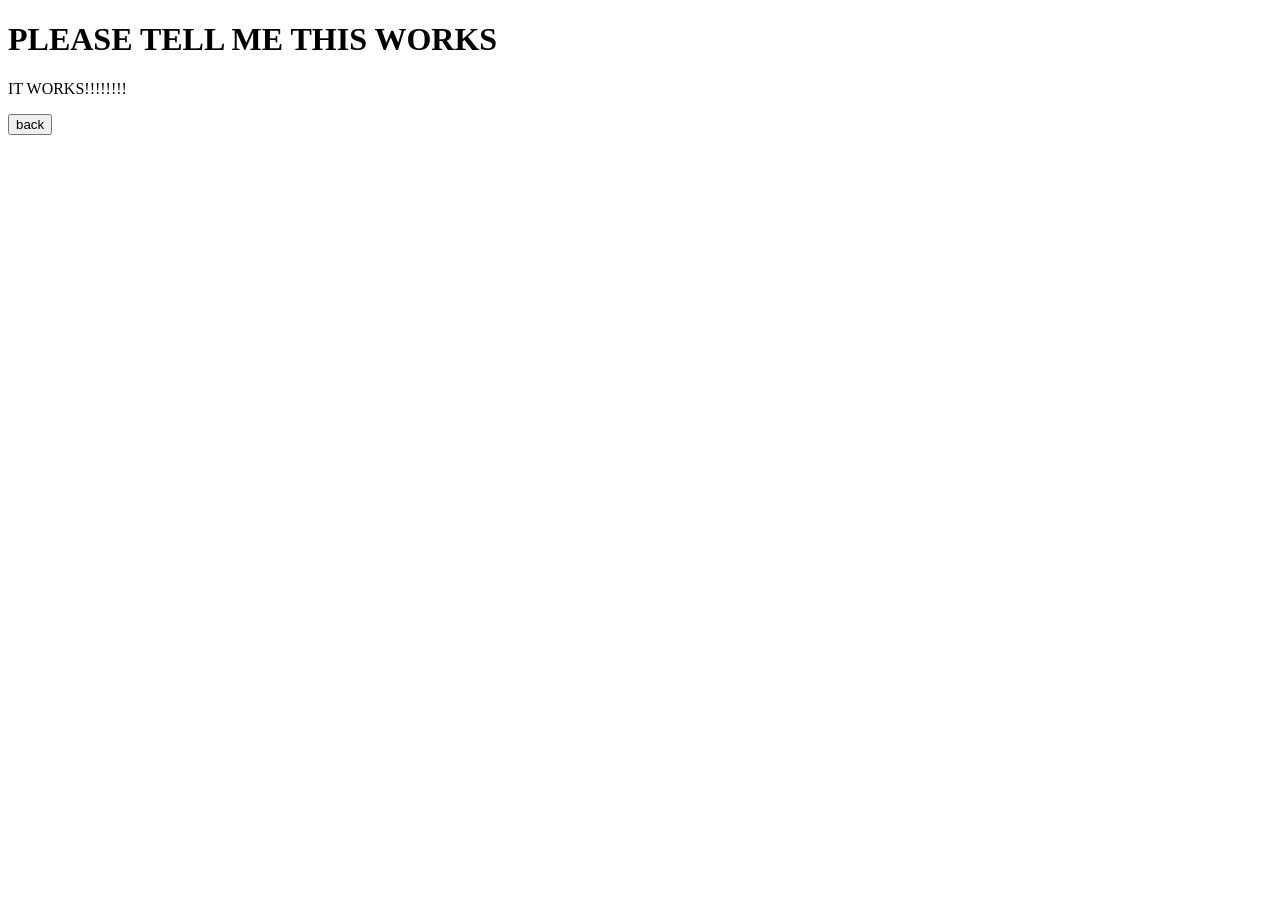
<file: templates/msgpage.html>
<!DOCTYPE html>
<html>
   
    <body>
        <h1>PLEASE TELL ME THIS WORKS</h1>
        <p>IT WORKS!!!!!!!!</p>
        <a href="/">
            <button>back</button>
        </a>
    </body>
</html>
</file>
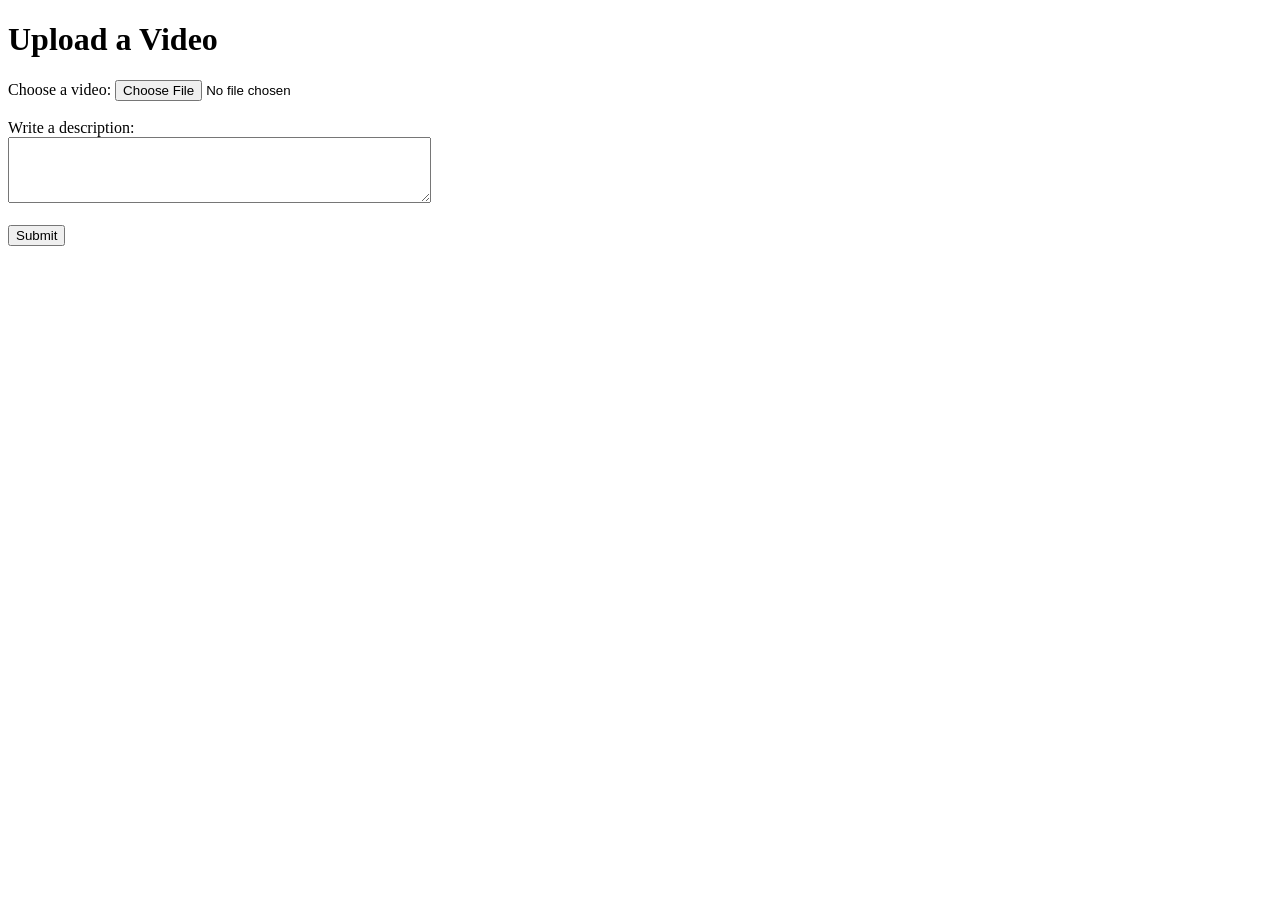
<file: templates/upload.html>
<!DOCTYPE html>
<html lang="en">
<head>
    <meta charset="UTF-8">
    <meta name="viewport" content="width=device-width, initial-scale=1.0">
    <title>Video Upload and Description</title>
</head>
<body>
    <h1>Upload a Video</h1>
    <form id="videoForm" action="/upload" method="post" enctype="multipart/form-data">
        <label for="videoUpload">Choose a video:</label>
        <input type="file" id="videoUpload" name="video" accept="video/*"><br><br>
        
        <label for="videoDescription">Write a description:</label><br>
        <textarea id="videoDescription" name="description" rows="4" cols="50"></textarea><br><br>
        
        <button type="submit">Submit</button>
    </form>
</body>
</html>
</file>
